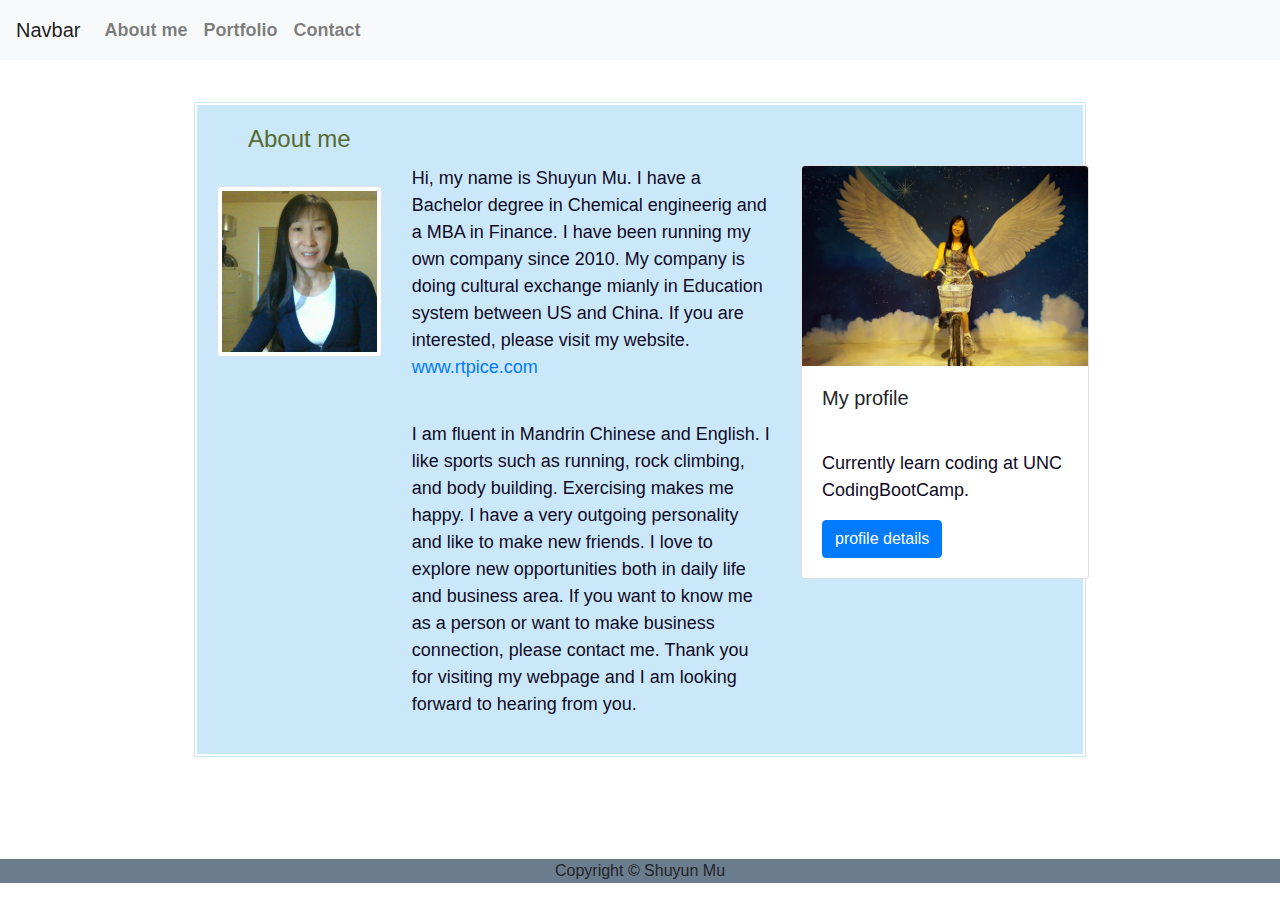
<file: index.html>
<!DOCTYPE html>
<html lang="en">
<head>
    <meta charset="UTF-8">
    <meta name="viewport" content="width=device-width, initial-scale=1.0">
    <meta http-equiv="X-UA-Compatible" content="ie=edge">
    <title>Second Website</title>
    
    <link rel="stylesheet" href="https://stackpath.bootstrapcdn.com/bootstrap/4.4.1/css/bootstrap.min.css" integrity="sha384-Vkoo8x4CGsO3+Hhxv8T/Q5PaXtkKtu6ug5TOeNV6gBiFeWPGFN9MuhOf23Q9Ifjh" crossorigin="anonymous">
    
    <link rel="stylesheet" href="assets/style.css">
</head>

<body>

  <nav class="navbar navbar-expand-lg navbar-light bg-light">
    <a class="navbar-brand" href="#">Navbar</a>
    <button class="navbar-toggler" type="button" data-toggle="collapse" data-target="#navbarSupportedContent" aria-controls="navbarSupportedContent" aria-expanded="false" aria-label="Toggle navigation">
      <span class="navbar-toggler-icon"></span>
    </button>
  
    <div class="collapse navbar-collapse" id="navbarSupportedContent">
      <ul class="navbar-nav mr-auto">  
        <li class="nav-item">
          <a class="nav-link" href="index.html">About me</a>
        </li>
        <li class="nav-item">
          <a class="nav-link" href="portfolio.html">Portfolio</a>
        </li>
        <li class="nav-item">
          <a class="nav-link" href="contact.html">Contact</a>
        </li>
        
      </ul>
      
    </div>
  </nav>
   
    <div class="container">

        <div class="row">
            
    
            <div class="col-lg-8">
                    <div class="row">
                        <div class="col-lg-4">
                        <h4>About me</h4>
                        <br>  
                        <img class="img img-thumbnail" src="assets/images/sue.jpg" alt="Image" height="260" width="230">
                        </div>

                        <div class="col-lg-8">
                    
                          <p>Hi, my name is Shuyun Mu. I have a Bachelor degree in Chemical engineerig and a MBA in Finance. I have been running my own company since 2010. My company is doing cultural exchange mianly in Education system between US and China. If you are interested, please visit my website. <a href="http://www.rtpice.com">www.rtpice.com</a></p>

                          <p>I am fluent in Mandrin Chinese and English. I like sports such as running, rock climbing, and body building. Exercising makes me happy. I have a very outgoing personality and like to make new friends. I love to explore new opportunities both in daily life and business area. If you want to know me as a person or want to make business connection, please contact me. Thank you for visiting my webpage and I am looking forward to hearing from you.</p>
                        </div>  
                    </div>   
            </div>
    
           
            <div class="col-lg-4">
                <div class="card" style="width: 18rem;">
                    <img src="assets/images/sue8.jpg" class="card-img-top" alt="cute pic" height="200px" width="200px">
                    <div class="card-body">
                      <h5 class="card-title">My profile</h5>
                      <p class="card-text">Currently learn coding at UNC CodingBootCamp.</p>
                      <a href="http://rtpice.com" class="btn btn-primary">profile details</a>
                    </div>
                  </div>
            </div>
        </div>
    </div>       
    <script src="https://code.jquery.com/jquery-3.4.1.slim.min.js" integrity="sha384-J6qa4849blE2+poT4WnyKhv5vZF5SrPo0iEjwBvKU7imGFAV0wwj1yYfoRSJoZ+n" crossorigin="anonymous"></script>
    <script src="https://cdn.jsdelivr.net/npm/popper.js@1.16.0/dist/umd/popper.min.js" integrity="sha384-Q6E9RHvbIyZFJoft+2mJbHaEWldlvI9IOYy5n3zV9zzTtmI3UksdQRVvoxMfooAo" crossorigin="anonymous"></script>
    <script src="https://stackpath.bootstrapcdn.com/bootstrap/4.4.1/js/bootstrap.min.js" integrity="sha384-wfSDF2E50Y2D1uUdj0O3uMBJnjuUD4Ih7YwaYd1iqfktj0Uod8GCExl3Og8ifwB6" crossorigin="anonymous"></script> 
    <script src="https://stackpath.bootstrapcdn.com/bootstrap/4.4.1/js/bootstrap.min.js" integrity="sha384-wfSDF2E50Y2D1uUdj0O3uMBJnjuUD4Ih7YwaYd1iqfktj0Uod8GCExl3Og8ifwB6" crossorigin="anonymous"></script> 
</body>

<footer>
  <section class="lastline">
      Copyright &copy; Shuyun Mu
  </section>   
</footer>

</html>
</file>
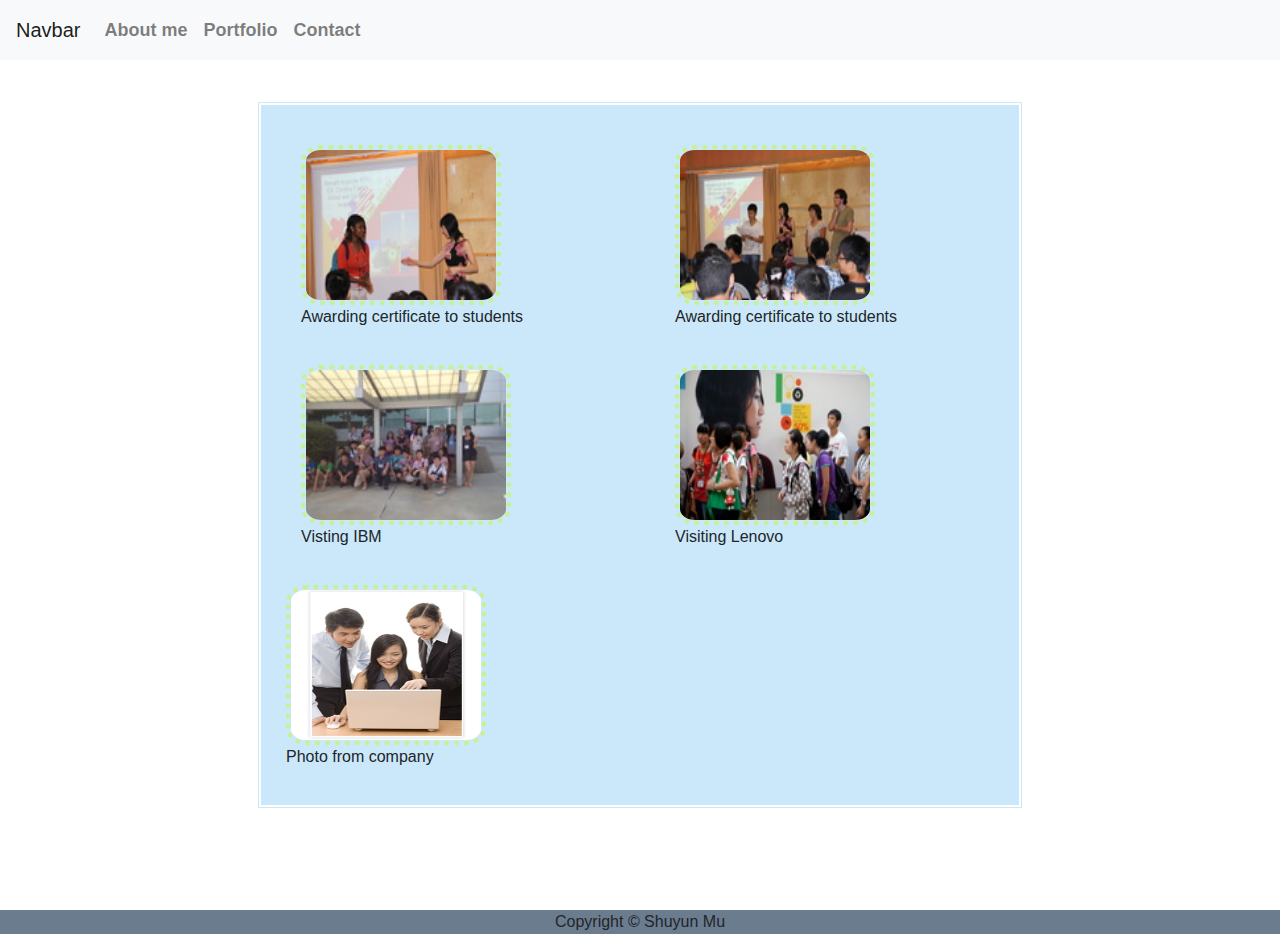
<file: portfolio.html>
<!DOCTYPE html>
<html lang="en">
<head>
    <meta charset="UTF-8">
    <meta name="viewport" content="width=device-width, initial-scale=1.0">
    <meta http-equiv="X-UA-Compatible" content="ie=edge">
    <title>Second Website</title>
    <link rel="stylesheet" href="https://stackpath.bootstrapcdn.com/bootstrap/4.4.1/css/bootstrap.min.css" integrity="sha384-Vkoo8x4CGsO3+Hhxv8T/Q5PaXtkKtu6ug5TOeNV6gBiFeWPGFN9MuhOf23Q9Ifjh" crossorigin="anonymous">
    
    <link rel="stylesheet" href="assets/style.css">
    <link rel="stylesheet" href="assets/portfolio.css">
</head>

<body>

  <nav class="navbar navbar-expand-lg navbar-light bg-light">
    <a class="navbar-brand" href="#">Navbar</a>
    <button class="navbar-toggler" type="button" data-toggle="collapse" data-target="#navbarSupportedContent" aria-controls="navbarSupportedContent" aria-expanded="false" aria-label="Toggle navigation">
      <span class="navbar-toggler-icon"></span>
    </button>
  
    <div class="collapse navbar-collapse" id="navbarSupportedContent">
      <ul class="navbar-nav mr-auto">  
        <li class="nav-item">
          <a class="nav-link" href="index.html">About me</a>
        </li>
        <li class="nav-item">
          <a class="nav-link" href="portfolio.html">Portfolio</a>
        </li>
        <li class="nav-item">
          <a class="nav-link" href="contact.html">Contact</a>
        </li>
        
      </ul>
      
    </div>
  </nav>
   
    <div class="container">

        <div class="row">
            <div class="col-md-6">
                <figure>
                    <img src="assets/images/sue1.jpg" alt="Awarding certificate to students" height="160px" width="200px"> 
                    <br>
                    <figurecaption>Awarding certificate to students</figurecaption>
                </figure>
            </div>
            
            <div class="col-md-6">
                <figure>
                    <img src="assets/images/sue2.jpg" alt="Awarding certificate to students" height="160px" width="200px"> 
                    <br>
                    <figurecaption>Awarding certificate to students</figurecaption>
                    </figure> 
            </div>

        </div>

        <div class="row">
            <div class="col-md-6">
               <figure>
                   <img src="assets/images/sue3.jpg" alt="visiting IBM" height="160px" widt="200px">
                   <br>
                   <figurecaption>Visting IBM</figurecaption>
               </figure> 
            </div>

            <div class="col-md-6">
                <figure>
                    <img src="assets/images/sue4.jpg" alt="Visiting Lenovo" height="160px" width="200px"> 
                    <br>
                    <figurecaption>Visiting Lenovo</figurecaption>
                </figure>
                
            </div>

        </div>

        <div class="row">
            <figure>
                <img src="assets/images/sue5.jpg" alt="Photo from company" height="160px" width="200px">
                <br>
                <figurecaption>Photo from company</figurecaption>
            </figure>

        </div>
        
    </div>      
    
    <script src="https://code.jquery.com/jquery-3.4.1.slim.min.js" integrity="sha384-J6qa4849blE2+poT4WnyKhv5vZF5SrPo0iEjwBvKU7imGFAV0wwj1yYfoRSJoZ+n" crossorigin="anonymous"></script>
    <script src="https://cdn.jsdelivr.net/npm/popper.js@1.16.0/dist/umd/popper.min.js" integrity="sha384-Q6E9RHvbIyZFJoft+2mJbHaEWldlvI9IOYy5n3zV9zzTtmI3UksdQRVvoxMfooAo" crossorigin="anonymous"></script>
    <script src="https://stackpath.bootstrapcdn.com/bootstrap/4.4.1/js/bootstrap.min.js" integrity="sha384-wfSDF2E50Y2D1uUdj0O3uMBJnjuUD4Ih7YwaYd1iqfktj0Uod8GCExl3Og8ifwB6" crossorigin="anonymous"></script> 
    <script src="https://stackpath.bootstrapcdn.com/bootstrap/4.4.1/js/bootstrap.min.js" integrity="sha384-wfSDF2E50Y2D1uUdj0O3uMBJnjuUD4Ih7YwaYd1iqfktj0Uod8GCExl3Og8ifwB6" crossorigin="anonymous"></script> 

</body>

<footer>
  <section class="lastline">
      Copyright &copy; Shuyun Mu
  </section>   
</footer>

</html>
</file>
<file: assets/style.css>
.navbar {
    height: 60px;
    background-color: rgba(57, 142, 221, 0.658);
}

.navbar-toggler-icon {
    color: blue;
}

.nav-link {
    font-size: 18px;
    color:blue;
    font-weight: bold;
}

.container {
    width: 70%;
    margin-top: 40px;
    background-color: rgb(203, 232, 250);
    padding: 20px;
    border: solid 5px;
    border-inline-start-style: double;
    border-right-style: double;
    border-top-style: double;
    border-bottom-style: double;
    border-color: #fff;
}

h4 {
    text-align: center;
    color:darkolivegreen;
}

p {
    Margin-top: 40px;
    font-size: 18px;
    color: rgb(15, 11, 37);
    
}

.card {
    margin-top: 40px;
    font-size: xx-small;
}


.footer {
     position: absolute;
     bottom: 0;
     width: 100%;       
}

.lastline {
    margin-top: 100px;
    text-align: center;
    background-color: rgb(108, 124, 143);
}
</file>
<file: assets/portfolio.css>
.container {
    width: 60%;
}

figure {
    margin-left: 20px;
    margin-top: 20px;
}

img {
    border: 5px dotted rgb(199, 241, 149);
    border-radius: 10%;
}
</file>
